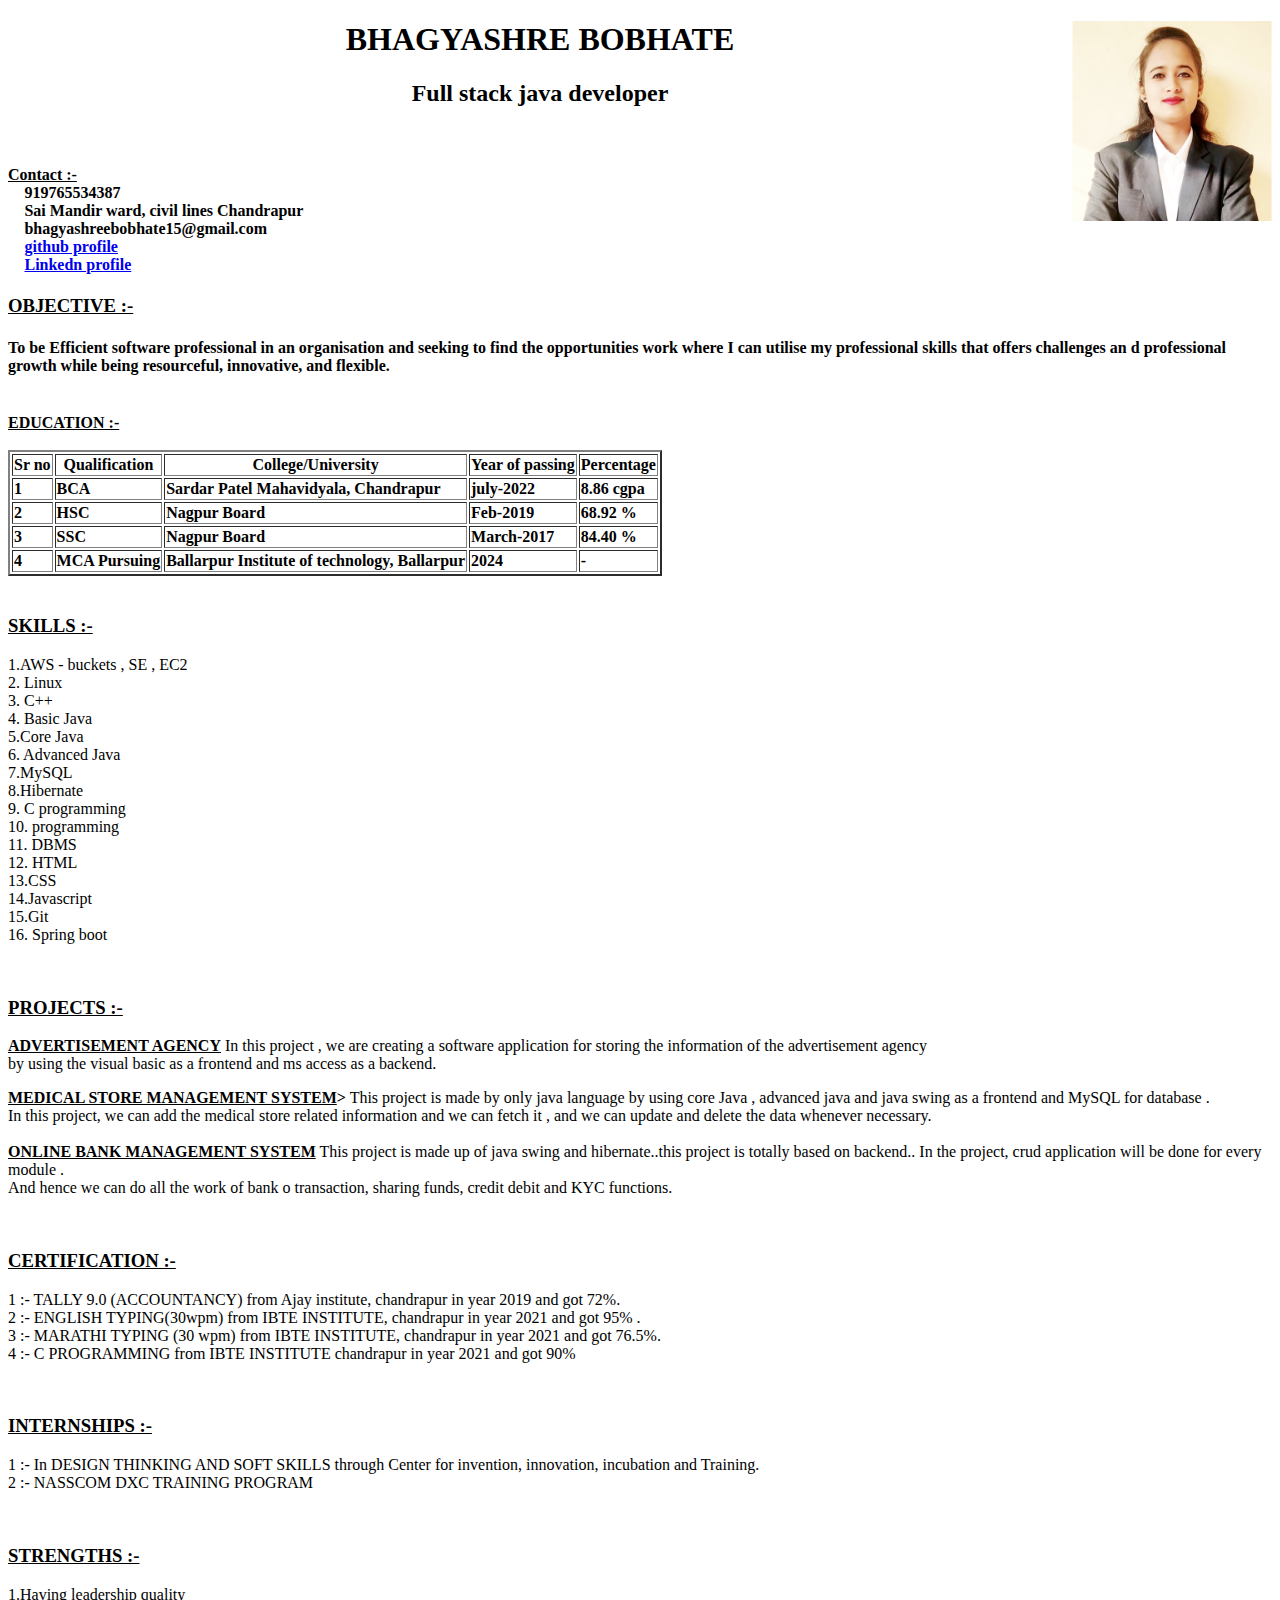
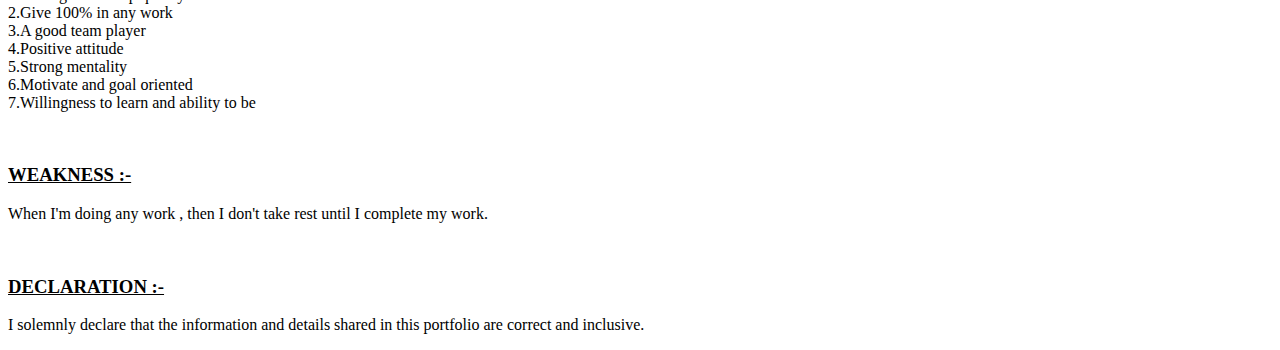
<file: index.html>
<!DOCTYPE html>
<html>

<head>
  <title>MyPortfolio</title>
</head>

<!-- <body style=" background-color:rgb(176, 225, 230);"> -->
<body>
<img src="Profile.jpg" alt="my profile" style="float :right;" width="200px" height="200px">

  <h1 style="text-align:center;">BHAGYASHRE BOBHATE</h1> 
   <h2 style="text-align:center;">Full stack java developer</h2><br>

   <h4><u>Contact :- </u><br>
     919765534387 <br>
     Sai Mandir ward, civil lines Chandrapur <br>
     bhagyashreebobhate15@gmail.com <br>
     <a href="https://github.com/Bhagyashree1504">github profile</a><br>
     <a href="https://www.linkedin.com/in/bhagyashree-bobhate-989238226">Linkedn profile</a>
   </h4>
    <h3><u> OBJECTIVE :-</u></h3>
    <p ><h4>To be Efficient software professional in an organisation and seeking to find the
    opportunities work where I can utilise my professional skills that offers challenges an d
    professional growth while being resourceful, innovative, and flexible.<h4></p><br>

    <table><b><u> EDUCATION :-</u></b></table>
    <br>
    <table Border="2px">
<tr>
           <th>Sr no </th>
           <th>Qualification</th>
           <th>College/University</th>
           <th>Year of passing</th>
           <th>Percentage</th>
</tr>

<tr>
  <td>1</td>
  <td>BCA</td>
  <td>Sardar Patel Mahavidyala, Chandrapur</td>
  <td>july-2022</td>
<td>8.86 cgpa</td>
</tr>

<tr>
  <td>2</td>
  <td>HSC</td>
  <td>Nagpur Board</td>
  <td>Feb-2019</td>
<td>68.92 %</td>
</tr>

<tr>
  <td>3</td>
  <td>SSC</td>
  <td>Nagpur Board</td>
  <td>March-2017</td>
<td>84.40 %</td>
</tr>

<tr>
  <td>4</td>
  <td>MCA Pursuing </td>
  <td>Ballarpur Institute of technology, Ballarpur</td>
  <td>2024</td>
<td>-</td>
</tr>
</table>
<br>
<h3> <u>SKILLS :-</u></h3>
<p>
  1.AWS - buckets , SE , EC2<br>
2. Linux<br>
3. C++<br>
4. Basic Java<br>
5.Core Java<br>
6. Advanced Java<br>
7.MySQL<br>
8.Hibernate<br>
9. C programming<br>
10. programming<br>
11. DBMS<br>
12. HTML<br>
13.CSS<br>
14.Javascript<br>
15.Git<br>
16. Spring boot<br>
 
  </p>
  <br>
    <h3> <u>PROJECTS :-</u></h3>

    <p> 
     <b><u> ADVERTISEMENT AGENCY</b></u>
In this project , we are creating a software application for storing the information of the
advertisement agency <br>by using the visual basic as a frontend and ms access as a backend.

    </p>
      <p>
       <b><u> MEDICAL STORE MANAGEMENT SYSTEM</u>></b>
        This project is made by only java language by using core Java , advanced java and java swing as a
        frontend and MySQL for database .<br>
        In this project, we can add the medical store related information and we can fetch it , and we can
        update and delete the data whenever necessary.

        <br>
        <br>
        <b><u>ONLINE BANK MANAGEMENT SYSTEM</u></b>
        This project is made up of java swing and hibernate..this project is totally based on backend.. In the
        project, crud application will be done for every module .<br>And hence we can do all the work of bank o
        transaction, sharing funds, credit debit and KYC functions.<br>
      </p>
      <br>
     

  <h3><b> <u>CERTIFICATION :-</u></b></h3>
  <p>
    
1 :- TALLY 9.0 (ACCOUNTANCY) from Ajay institute, chandrapur in year 2019
and got 72%.<br>
2 :- ENGLISH TYPING(30wpm) from IBTE INSTITUTE, chandrapur in year 2021
and got 95% .<br>
3 :- MARATHI TYPING (30 wpm) from
IBTE INSTITUTE, chandrapur in year 2021 and got 76.5%.<br>
4 :- C PROGRAMMING from IBTE INSTITUTE chandrapur in year 2021 and got
90%
</p><br>

<h3><b> <u>INTERNSHIPS :-</u></b></h3>
<p>
 
1 :- In DESIGN THINKING AND SOFT SKILLS through
Center for invention, innovation, incubation and
Training.<br>
2 :- NASSCOM DXC TRAINING PROGRAM
</p><br>

<h3><b> <u>STRENGTHS :-</u></b></h3>
<p>
    1.Having leadership quality<br>
2.Give 100% in any work<br>
3.A good team player<br>
4.Positive attitude<br>
5.Strong mentality<br>
6.Motivate and goal oriented<br>
7.Willingness to learn and ability to be

</p><br>

<h3><b> <u>WEAKNESS :-</u></b></h3>
<p>
  When I'm doing any work , then I don't take rest until I complete my work.
  </p><br>


  <h3><b> <u>DECLARATION :-</u></b></h3>
  <p>  I solemnly declare that the information and details shared in this portfolio are correct and inclusive.</p>



  <!-- <a href =" https://www.w3schools.com/java/"> Java Tutorial </a>
<img src="https://w0.peakpx.com/wallpaper/584/45/HD-wallpaper-tom-and-jerry-happy-tom-and-jerry-cartoon-animation.jpg"> -->

  <!-- <h1><u>Table</u> </h1>
  <table border="2px">
    <tr>
      <th> FName</th>
      <th> LName</th>
      <th> Age</th>
      <th> City</th>
    </tr>
    <tr>
      <td>Bhagyashree</td>
      <td>Bobhate</td>
      <td>22</td>
      <td>Chandrapur</td>
</tr>
<tr>
      <td>Kanchan</td>
      <td>Khade</td>
      <td>24</td>
      <td>Amravati</td>
</tr>
<tr>
      <td>Aditya</td>
      <td>Pandilwar</td>
      <td>22</td>
      <td>Chandrapur</td>

    </tr>

    <tr>
      <td>Pranit</td>
      <td>chalak</td>
      <td>23</td>
      <td>Chandrapur</td>

    </tr>

  </table>-->
</body> 

</html>
</file>
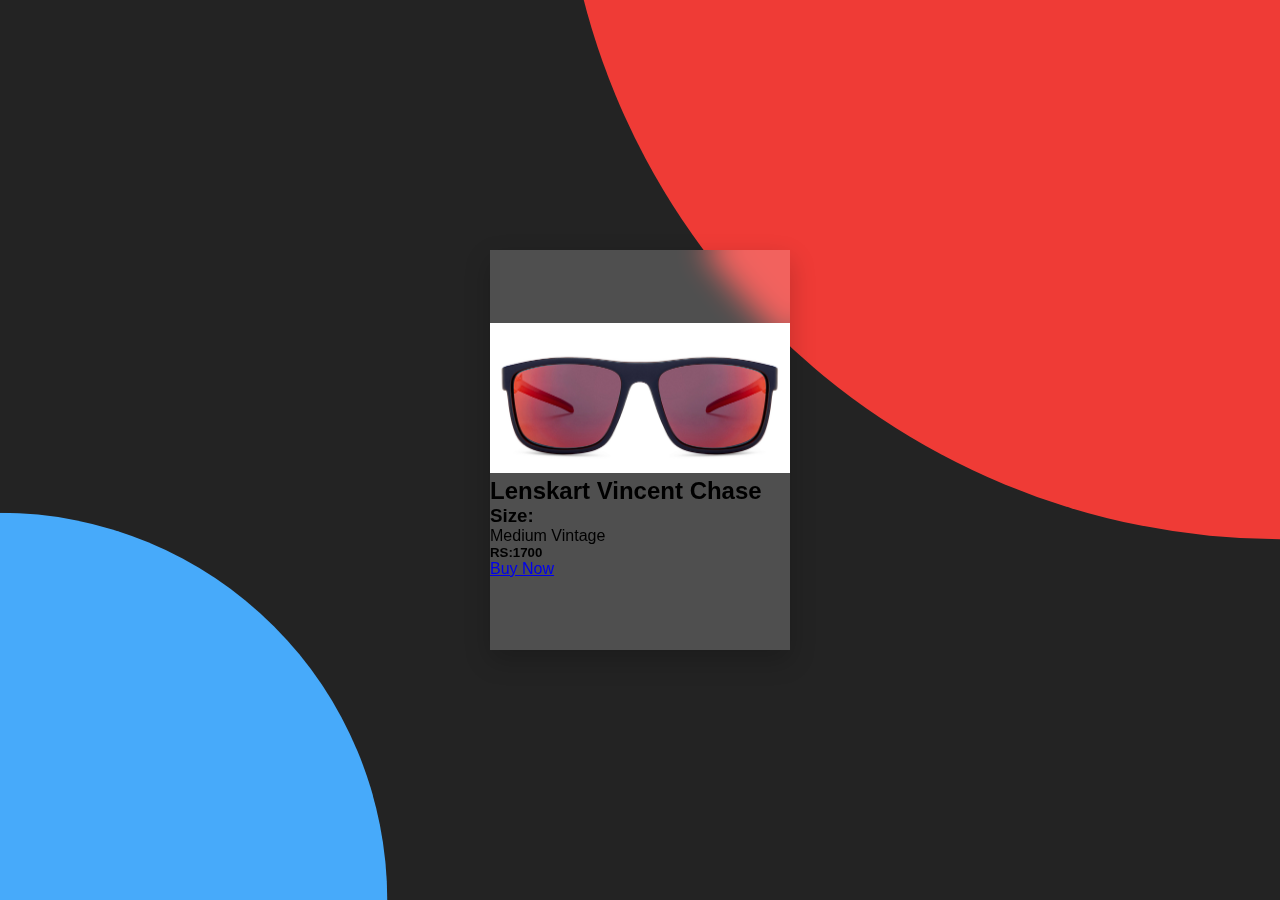
<file: practice.html>
<!DOCTYPE html>
<html lang="en">
<head>
    <meta charset="UTF-8">
    <meta name="viewport" content="width=device-width, initial-scale=1.0">
    <title>practice</title>
    <style>

*{
    margin:0;
    padding:0;
    box-sizing: border-box;
    font-family: 'poppins',sans-serif;
}
section{
    display:flex;
    justify-content: center;
    align-items: center;
    min-height: 100vh;
    background:#232323;
    overflow:hidden;
    padding:100px 20px;
box-sizing: border-box;
}

section::before{
    content:'';
    position:fixed;
    top:0;
    left:0;
    width:100%;
    height:100%;
    background:#ef3b36;
    clip-path:circle(65% at 100% -20%);
}

section::after{
    content:'';
    position:fixed;
    top:0;
    left:0;
    width:100%;
    height:100%;
    background:#47aafa;
    clip-path:circle(35% at 0% 100%);
}
.container{
position:relative;
z-index:10;
display:flex;
justify-content: center;
align-items:center;
flex-wrap:wrap;
}
.container .card{
    position:relative;
    width:300px;
    height:400px;
    margin:20px 40px;
    display:flex;
    justify-content: center;
align-items: center;
flex-direction: column;
background: rgba(255,255,255,0.2);
box-shadow: 0 10px 25px rgba(0,0,0,0.2);
backdrop-filter :blur(15px);
}
.container.card.imgBx{
    position:relative;
 display:flex;
 justify-content: center;
 align-items: center;   
 flex-direction:column;
 padding:20px;
 transition:0.5s ease;

}

.imgBx img{
    width:300px;
height:150px;
}
.container .card:hover .imgBx
 {
transform :scale(1.1);
}
.container.card.imgBx img{
/* width:70px;
height:70px; */
margin:0 0 20px;
transition:0.5s ease-in-out;
}
/* .container .card:hover .imgBx img{
    transform:translate(-20px,-40px)rotate(-15deg) scale(1.4);
} */ 
.container.card.imgBx h2{
    color:#fff;
    font-weight: 600;
}
.container.card .content{
    position:absolute;
    bottom:20px;
    display:flex;
    justify-content: center;
    align-items: center;
    flex-direction: column;
    transition: 0.5s ease-in-out;
    opacity: 0;
    visibility: hidden;
}

.container.card:hover .content{
    opacity: 1;
    visibility: visible;
    transform:scale(1.1);
}
.container.card.content.size,
.container.card.content.color
{
    display:flex;
    justify-content: center;
    align-items: center;
    padding: 8px 20px;
}

.container.card.content.size h3,
.container.card.content.color h3
{
    color:#fff;
    font-weight: 300;
    font-size:14px;
    text-transform: uppercase;
    letter-spacing: 2px;
    margin-right:10px;
}
.container.card.content a{
    position:relative;
    top:10px;
display:inline-block;
padding :12px 30px;
background:#fff ;
border-radius: 40px;
font-weight:600;
letter-spacing: 1px;
color:#111;
text-decoration: none;
text-transform:uppercase;
}

    </style>
</head>
<body>
  <section>
<div class="container">
<div class="card">
<div class="imgBx">
<img src="sunglass2.jpg" alt="">    
<h2>Lenskart Vincent Chase </h2>
<div class="content">
<div class="size">
    <h3>Size:</h3>
    <span>Medium</span>
    <span>Vintage</span>
</div>
<div class="color">
<h5>RS:1700</h5>

</div>
<a href="#">Buy Now</a>
</div>


</div>
</div>
</div>
  </section>
</body>
</html>
</file>
